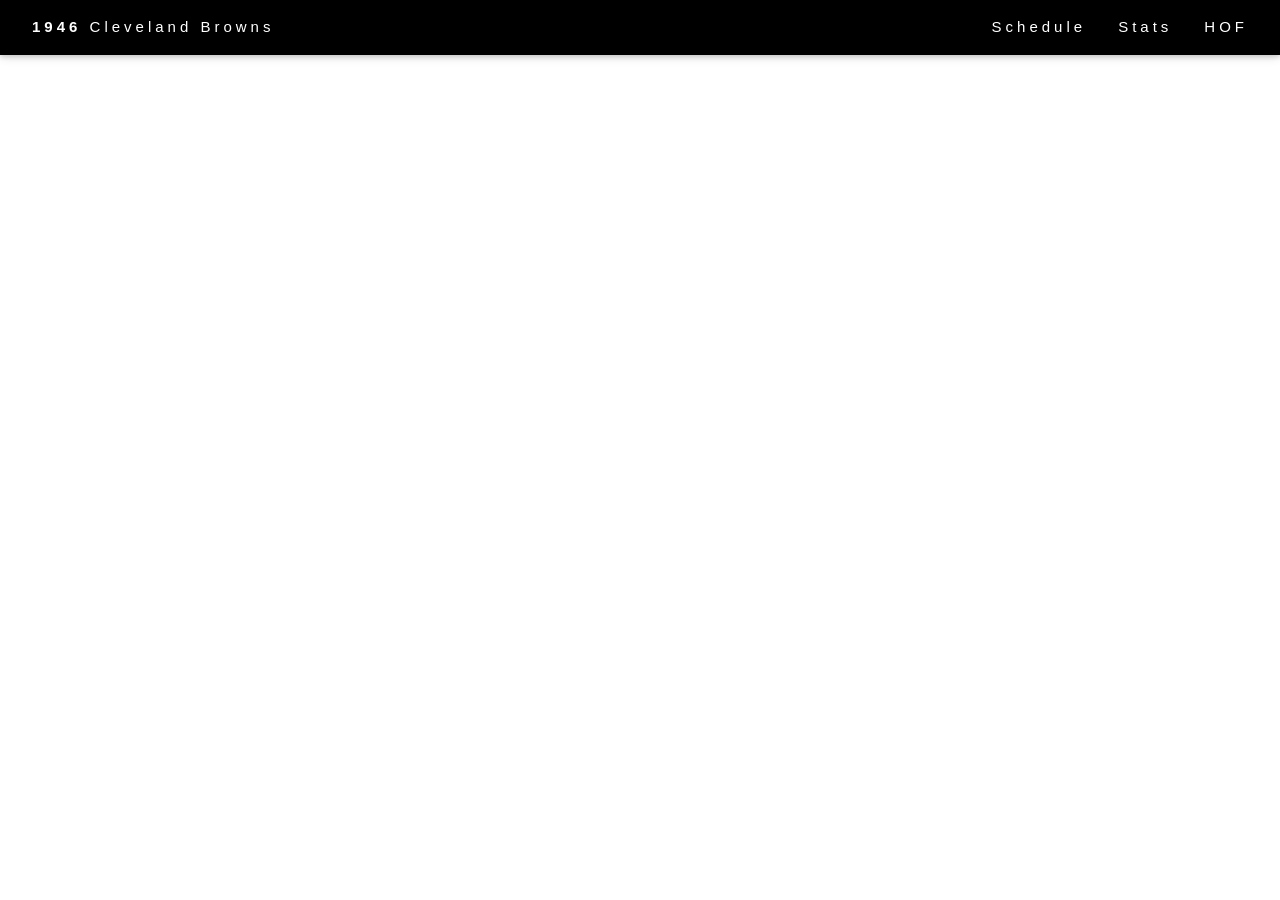
<file: homePage.html>
<!DOCTYPE html>
<html>
<title>Here We Go Brownies</title>
<meta charset="UTF-8">
<meta name="viewport" content="width=device-width, initial-scale=1">
<link rel="stylesheet" href="homePage.css">
<link rel="stylesheet" href="https://www.w3schools.com/w3css/4/w3.css">


<body>

    <!-- Navbar -->
<div class="w3-top">
    <div class="w3-bar w3-black w3-wide w3-padding w3-card">
      <a href="homePage.html" class="w3-bar-item w3-button" ><b>1946</b> Cleveland Browns</a>
      <div class="w3-right w3-hide-small">
        <a href="schedule.html" class="w3-bar-item w3-button">Schedule</a>
        <a href="stats.html" class="w3-bar-item w3-button">Stats</a>
        <a href="hof.html" class="w3-bar-item w3-button">HOF</a>
      </div>
    </div>
  </div>

  

</body>

</html>
</file>
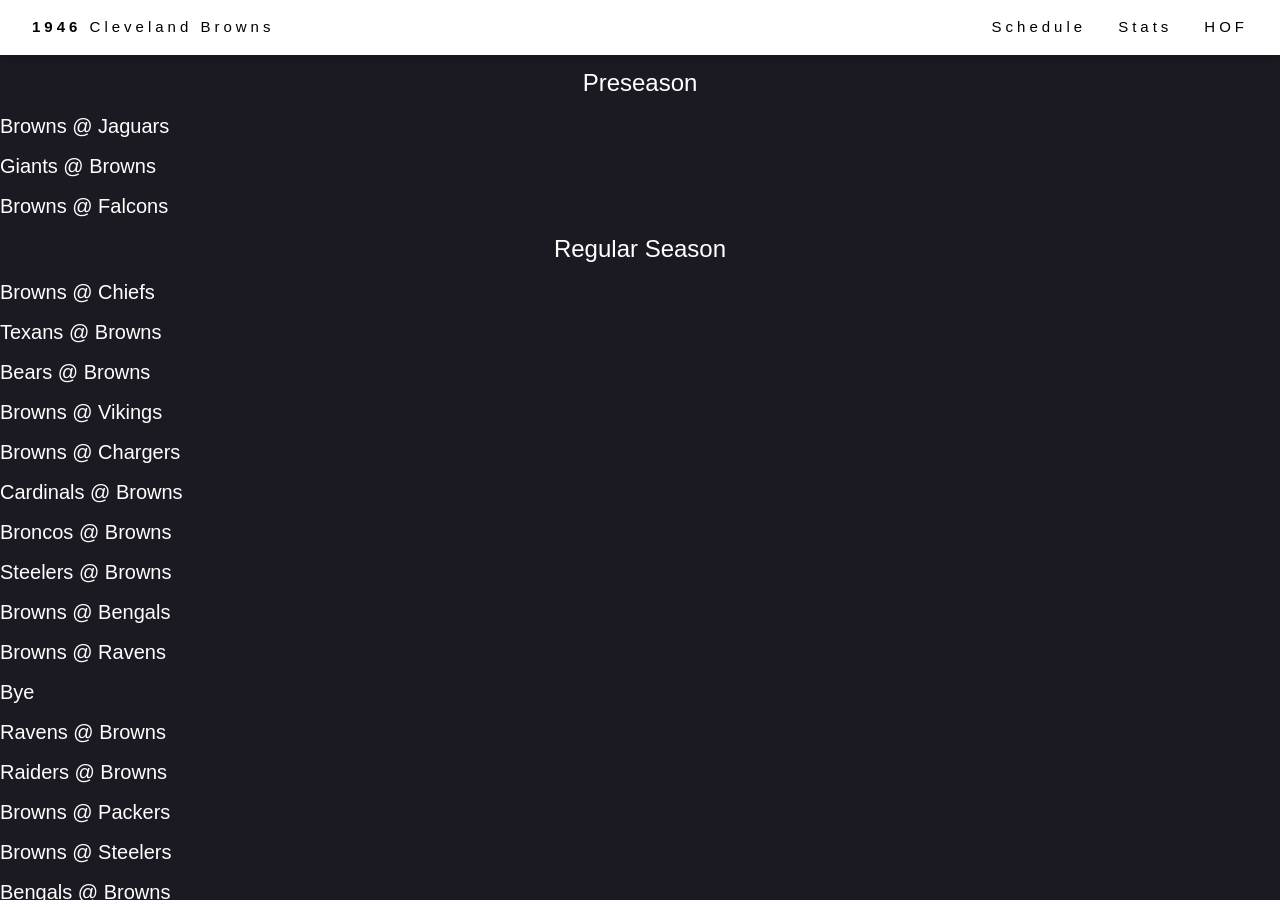
<file: schedule.html>
<!DOCTYPE html>
<html>
<title>Here We Go Brownies</title>
<meta charset="UTF-8">
<meta name="viewport" content="width=device-width, initial-scale=1">
<link rel="stylesheet" href="schedule.css">
<link rel="stylesheet" href="https://www.w3schools.com/w3css/4/w3.css">


<body>
    <div class="w3-top">
        <div class="w3-bar w3-white w3-wide w3-padding w3-card">
          <a href="homePage.html" class="w3-bar-item w3-button"><b>1946</b> Cleveland Browns</a>
          <div class="w3-right w3-hide-small">
            <a href="schedule.html" class="w3-bar-item w3-button">Schedule</a>
            <a href="stats.html" class="w3-bar-item w3-button">Stats</a>
            <a href="hof.html" class="w3-bar-item w3-button">HOF</a>
          </div>
        </div>
      </div>

<div class="container-background">
    <h2> Browns Schedule 2021 - 2022</h2>
<h3>Preseason</h3>
    <h4>Browns @ Jaguars</h4>
    <h4>Giants @ Browns</h4>
    <h4>Browns @ Falcons</h4>

<h3>Regular Season</h3>
    <h4>Browns @ Chiefs</h4>
    <h4>Texans @ Browns</h4>
    <h4>Bears @ Browns</h4>
    <h4>Browns @ Vikings</h4>
    <h4>Browns @ Chargers</h4>
    <h4>Cardinals @ Browns</h4>
    <h4>Broncos @ Browns</h4>
    <h4>Steelers @ Browns</h4>
    <h4>Browns @ Bengals</h4>
    <h4>Browns @ Ravens</h4>
    <h4>Bye</h4>
    <h4>Ravens @ Browns</h4>
    <h4>Raiders @ Browns</h4>
    <h4>Browns @ Packers</h4>
    <h4>Browns @ Steelers</h4>
    <h4>Bengals @ Browns</h4>
</div>
</body>

</html>
</file>
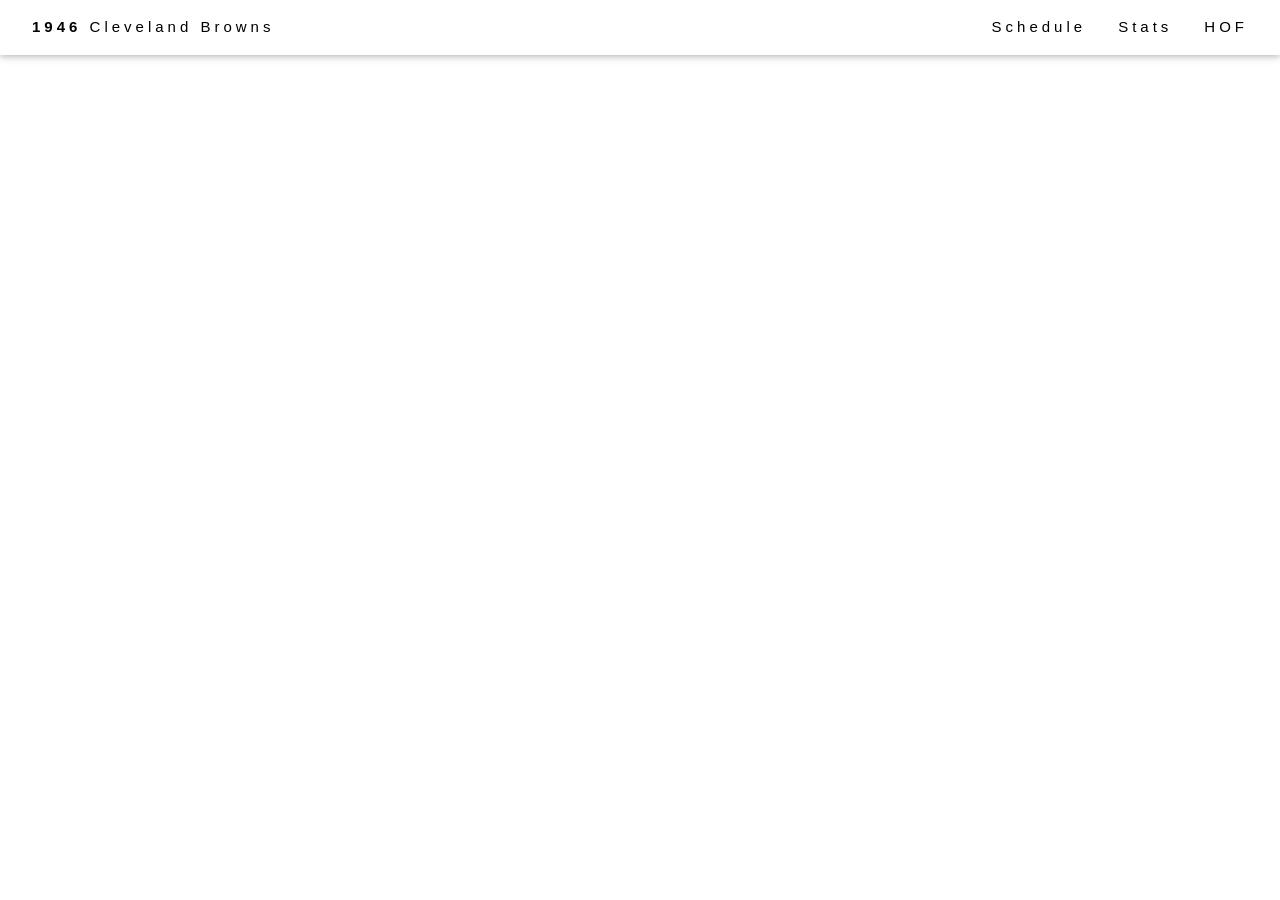
<file: stats.html>
<!DOCTYPE html>
<html>
<title>Here We Go Brownies</title>
<meta charset="UTF-8">
<meta name="viewport" content="width=device-width, initial-scale=1">
<link rel="stylesheet" href="homePage.css">
<link rel="stylesheet" href="https://www.w3schools.com/w3css/4/w3.css">


<body>

    <!-- Navbar -->
<div class="w3-top">
    <div class="w3-bar w3-white w3-wide w3-padding w3-card">
      <a href="homePage.html" class="w3-bar-item w3-button"><b>1946</b> Cleveland Browns</a>
      <div class="w3-right w3-hide-small">
        <a href="schedule.html" class="w3-bar-item w3-button">Schedule</a>
        <a href="stats.html" class="w3-bar-item w3-button">Stats</a>
        <a href="hof.html" class="w3-bar-item w3-button">HOF</a>
      </div>
    </div>
  </div>

</body>

</html>
</file>
<file: homePage.css>

</file>
<file: schedule.css>
.container-background {
    background-color: rgb(27, 26, 34);
    color: white;
    background-size: cover;
    position: absolute;
    left: 0;
    top: 0;
    width: 100%;
    height: 100%;
}
h3{
    text-align: center;
}
</file>
